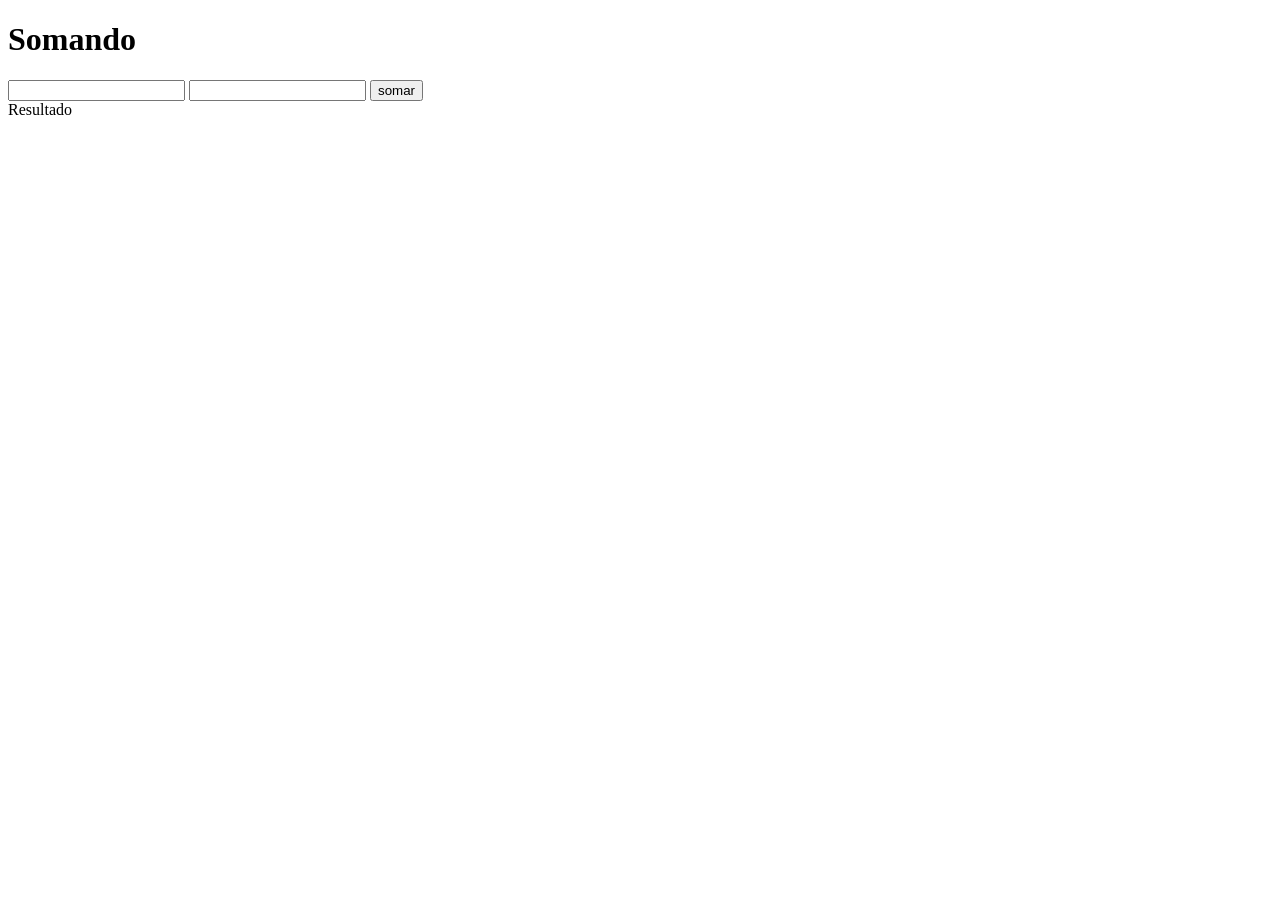
<file: calculadora.html>
<!DOCTYPE html>
<html lang="pt-br">
<head>
    <meta charset="UTF-8">
    <meta name="viewport" content="width=device-width, initial-scale=1.0">
    <title>calculadora</title>
</head>
<body>
    
    <h1>Somando</h1>
    <input type="number" name="numero1" id="numero1">
    <input type="number" name="numero2" id="numero2">
    <input type="button" value="somar" onclick="somar()">
    <div id="Resultado">Resultado</div>

    <script>
        function somar(){
            var in1 = document.querySelector('input#numero1');
            var in2 = document.getElementsByName('numero2')[0];
            var resp = document.getElementById('Resultado');
            var n1 = Number(in1.value);
            var n2 = Number(in2.value);
            var soma = (n1 + n2);
            resp.innerHTML = soma;
        }
    </script>

</body>
</html>
</file>
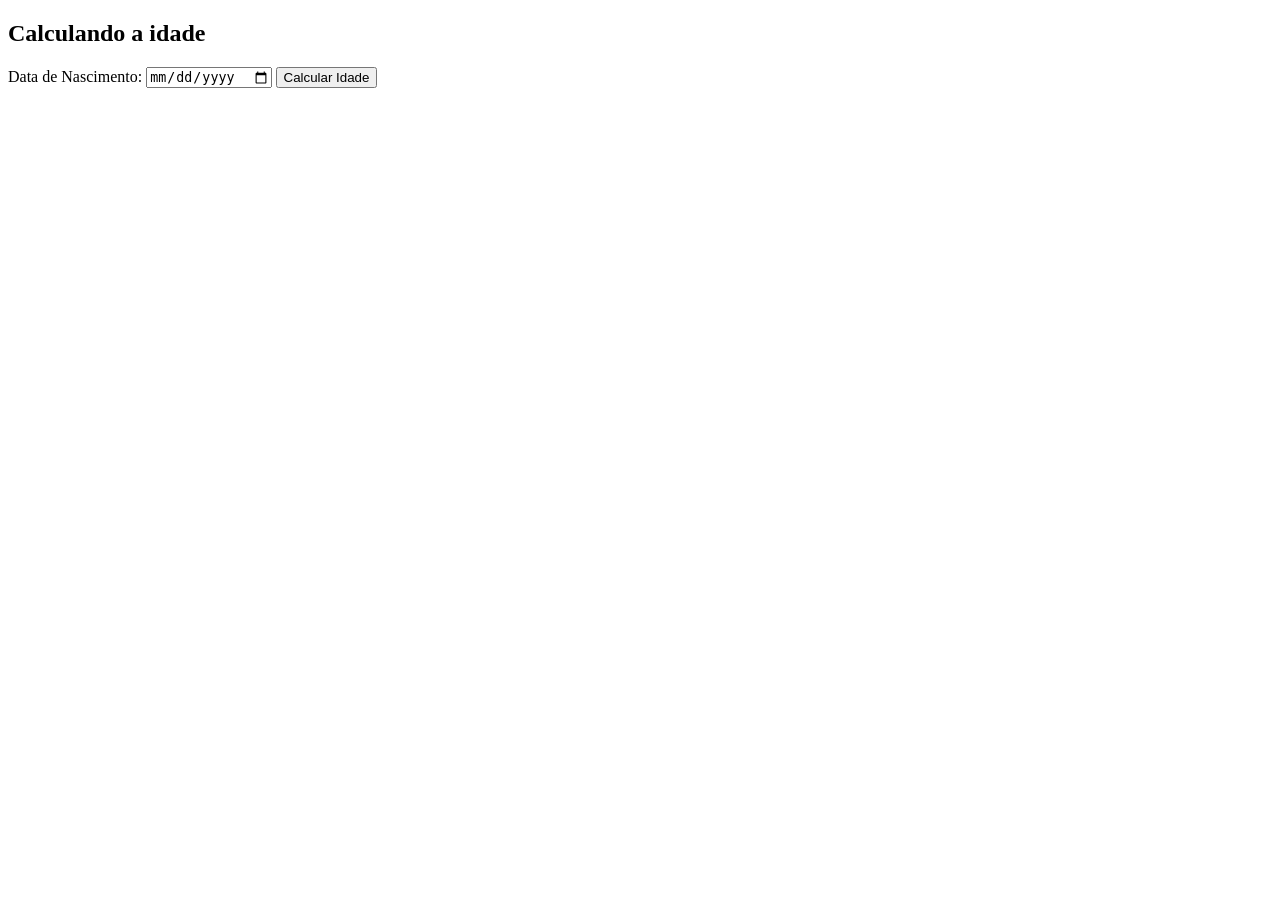
<file: calculandoAIdade.html>
<!DOCTYPE html>
<html lang="pt-BR">
<head>
    <meta charset="UTF-8">
    <meta name="viewport" content="width=device-width, initial-scale=1.0">
    <title>Calculando a idade</title>
</head>
<body>
    <div class="container">
        <h2>Calculando a idade</h2>
        <label for="dataNascimento">Data de Nascimento:</label>
        <input type="date" id="dataNascimento" name="dataNascimento">
        <button onclick="calcularIdade()">Calcular Idade</button>
        <p id="resultado"></p>
    </div>

    <script>
        function calcularIdade() {
            const dataNascimento = document.getElementById('dataNascimento').value;
            if (!dataNascimento) {
                alert("insira sua data de nascimento");
                return;
            }

            const dataNasc = new Date(dataNascimento);
            const hoje = new Date();

            let idade = hoje.getFullYear() - dataNasc.getFullYear();
            const mes = hoje.getMonth() - dataNasc.getMonth();
            if (mes < 0 || (mes === 0 && hoje.getDate() < dataNasc.getDate())) {
                idade--;
            }

            document.getElementById('resultado').textContent = 'Sua idade é ' + idade + ' anos';
        }
    </script>
</body>
</html>
</file>
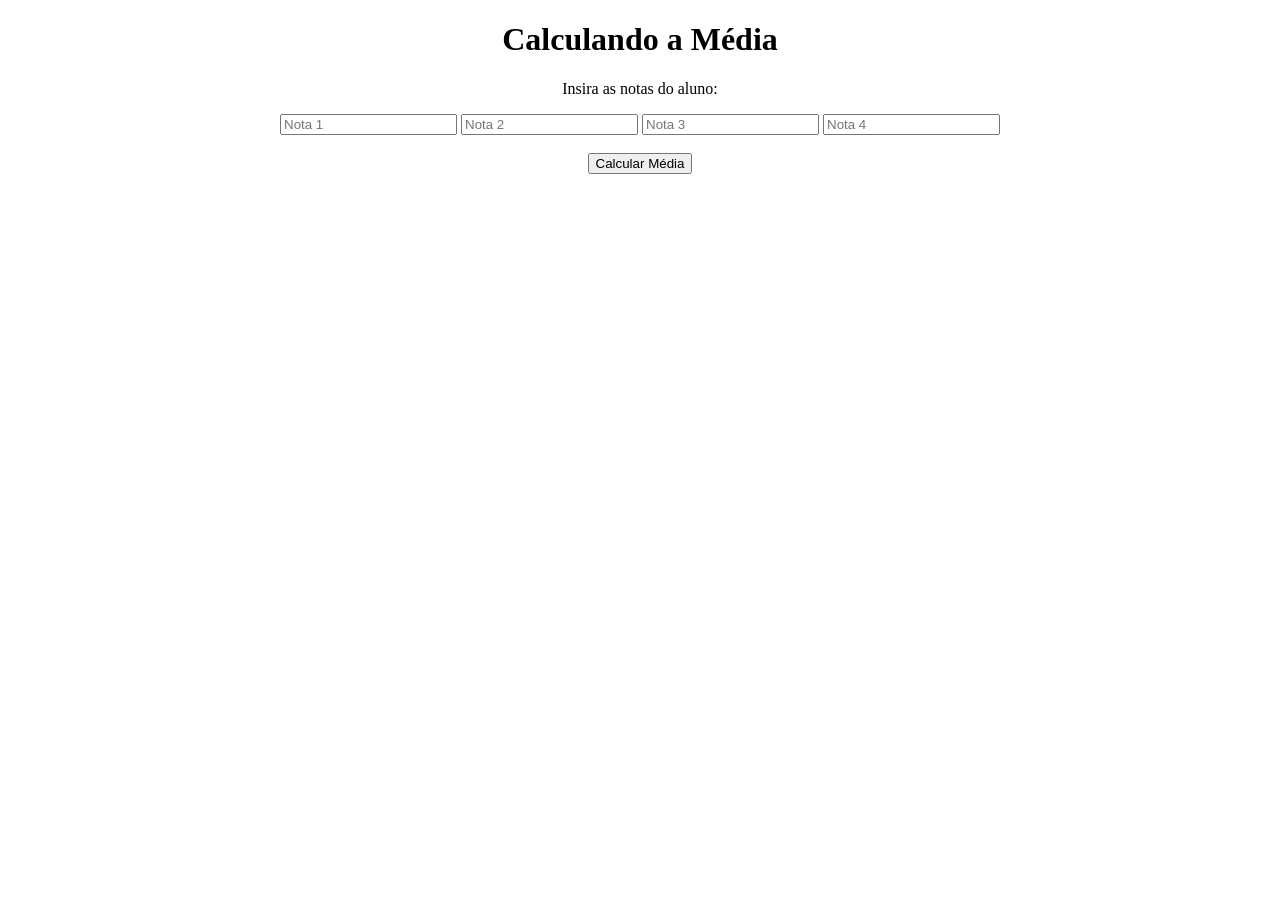
<file: calculandoMedia.html>
<!DOCTYPE html>
<html lang="pt-BR">
<head>
    <meta charset="UTF-8">
    <meta name="viewport" content="width=device-width, initial-scale=1.0">
    <title>Calculadora de Média</title>
</head>
<body>

    <div align="center">
    <h1>Calculando a Média</h1>

    <p>Insira as notas do aluno:</p>

    <input type="numeros" id="nota1" placeholder="Nota 1">
    <input type="numeros" id="nota2" placeholder="Nota 2">
    <input type="numeros" id="nota3" placeholder="Nota 3">
    <input type="numeros" id="nota4" placeholder="Nota 4">

    <br><br>
    <button id="calculadora">Calcular Média</button>
    </div>

    <p align="center" id="resultado"></p>

    <script>

    document.getElementById("calculadora").addEventListener("click", function() {
    var nota1 = parseFloat(document.getElementById("nota1").value);
    var nota2 = parseFloat(document.getElementById("nota2").value);
    var nota3 = parseFloat(document.getElementById("nota3").value);
    var nota4 = parseFloat(document.getElementById("nota4").value);

    var total = nota1 + nota2 + nota3 + nota4;
    var media = total / 4;

    document.getElementById("resultado").innerText = "A média do aluno é: " + media.toFixed(2);
    });

    </script>
</body>
</html>
</file>
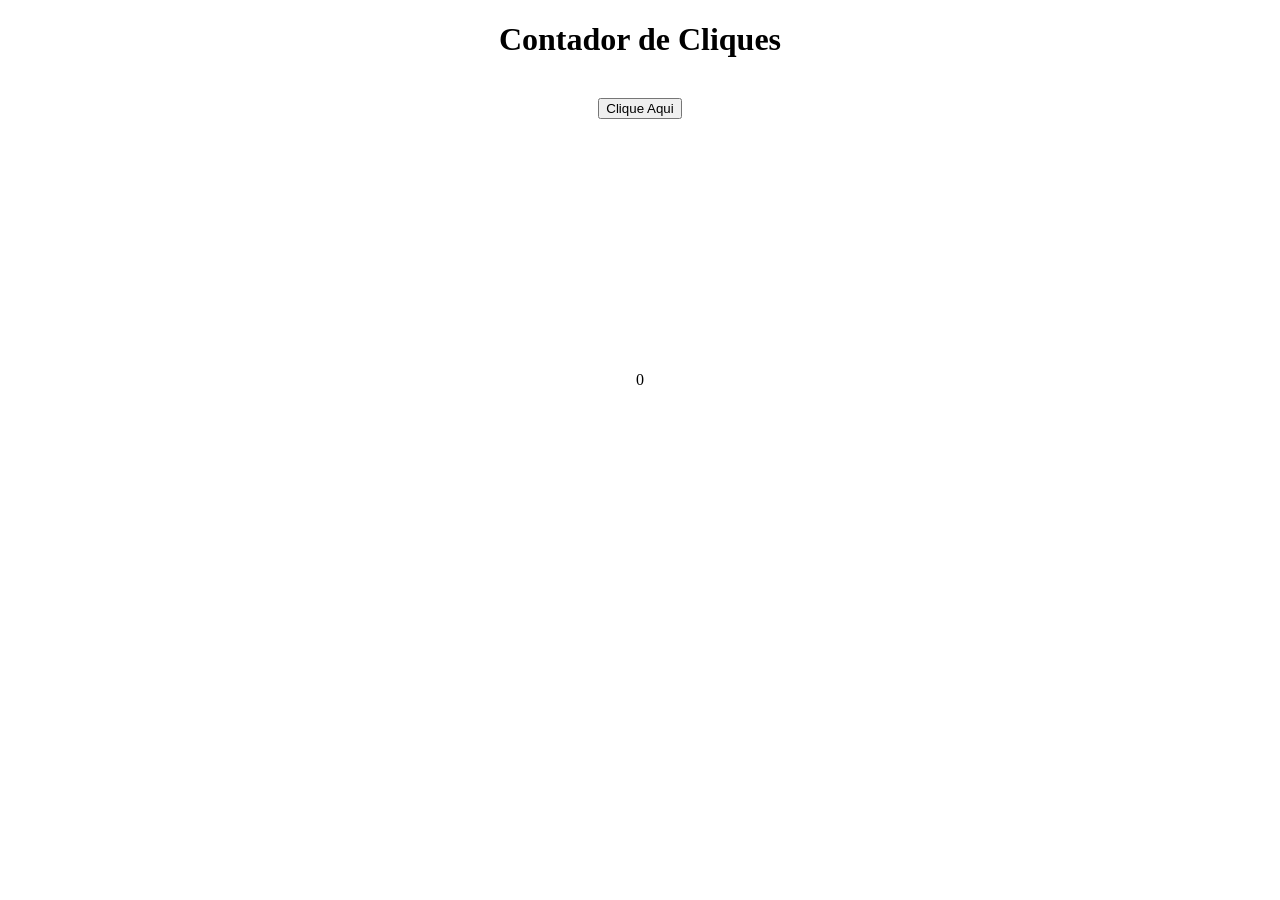
<file: contador.html>
<!DOCTYPE html>
<html lang="pt-BR">
<head>
    <meta charset="UTF-8">
    <meta name="viewport" content="width=device-width, initial-scale=1.0">
    <title>Contador de Cliques</title>
</head>
<body>

    <div align="center">
        
    <h1>Contador de Cliques</h1>
    <br>
    <button id="botao">Clique Aqui</button>

    <br><br><br><br><br><br><br><br><br><br><br><br><br><br><br>
    <div id="contador">0</div>
    </div>

    <script src="contador.js"></script>

</body>
</html>
</file>
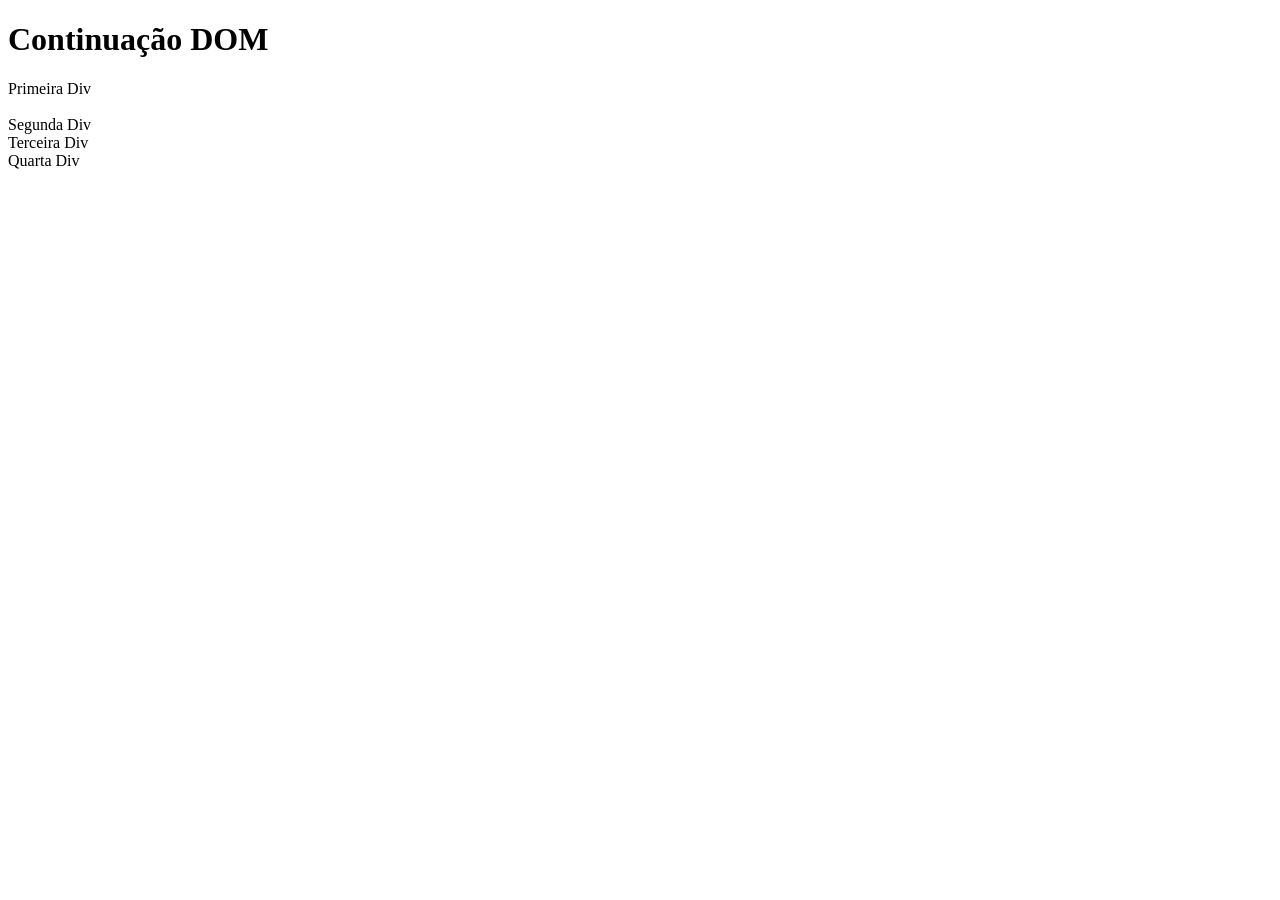
<file: indexcalcula.html>
<!DOCTYPE html>
<html lang="pt-br">
<head>
    <meta charset="UTF-8">
    <meta name="viewport" content="width=device-width, initial-scale=1.0">
    <title>DOM</title>
</head>
<body>
    
    <h1>Continuação DOM</h1>
    <div class="classeDiv">Primeira Div</div><br>
    <div>Segunda Div</div>
    <div>Terceira Div</div>
    <div>Quarta Div</div>

    <script>
        var cd = document.getElementByClassName("classeDiv")[0];
        cd.innerText = "Div modificada";
    </script>
    

</body>
</html>
</file>
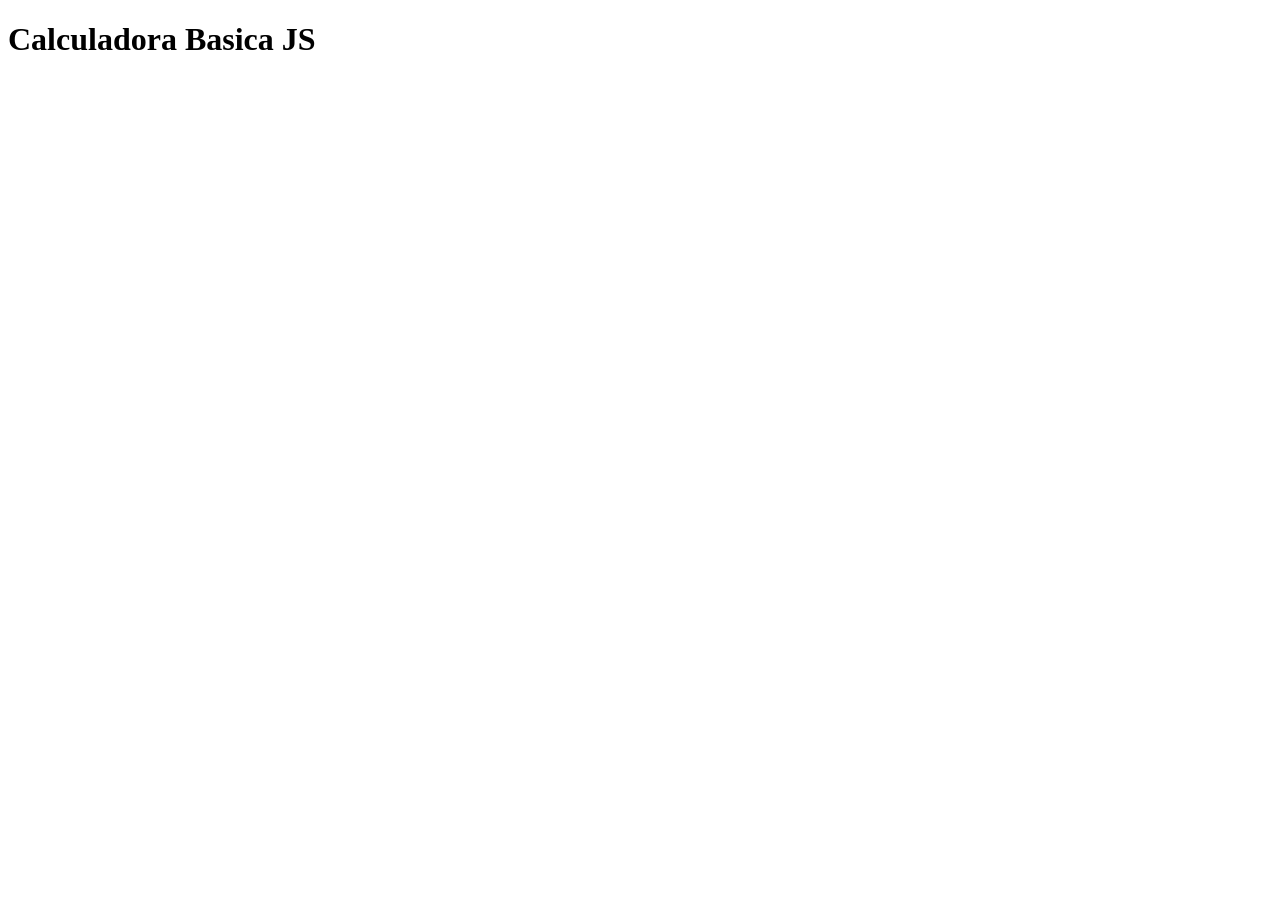
<file: indexCalculadora.html>
<!DOCTYPE html>
<html lang="pt-br">
<head>
    <meta charset="UTF-8">
    <meta name="viewport" content="width=device-width, initial-scale=1.0">
    <title>Calculadora</title>
</head>
<body>
    
<!--Titulo da Cálculadora-->
<h1>Calculadora Basica JS</h1>

<!--Diretório do JavaScript-->
<script src="calculadora.js">



</script>

</body>
</html>
</file>
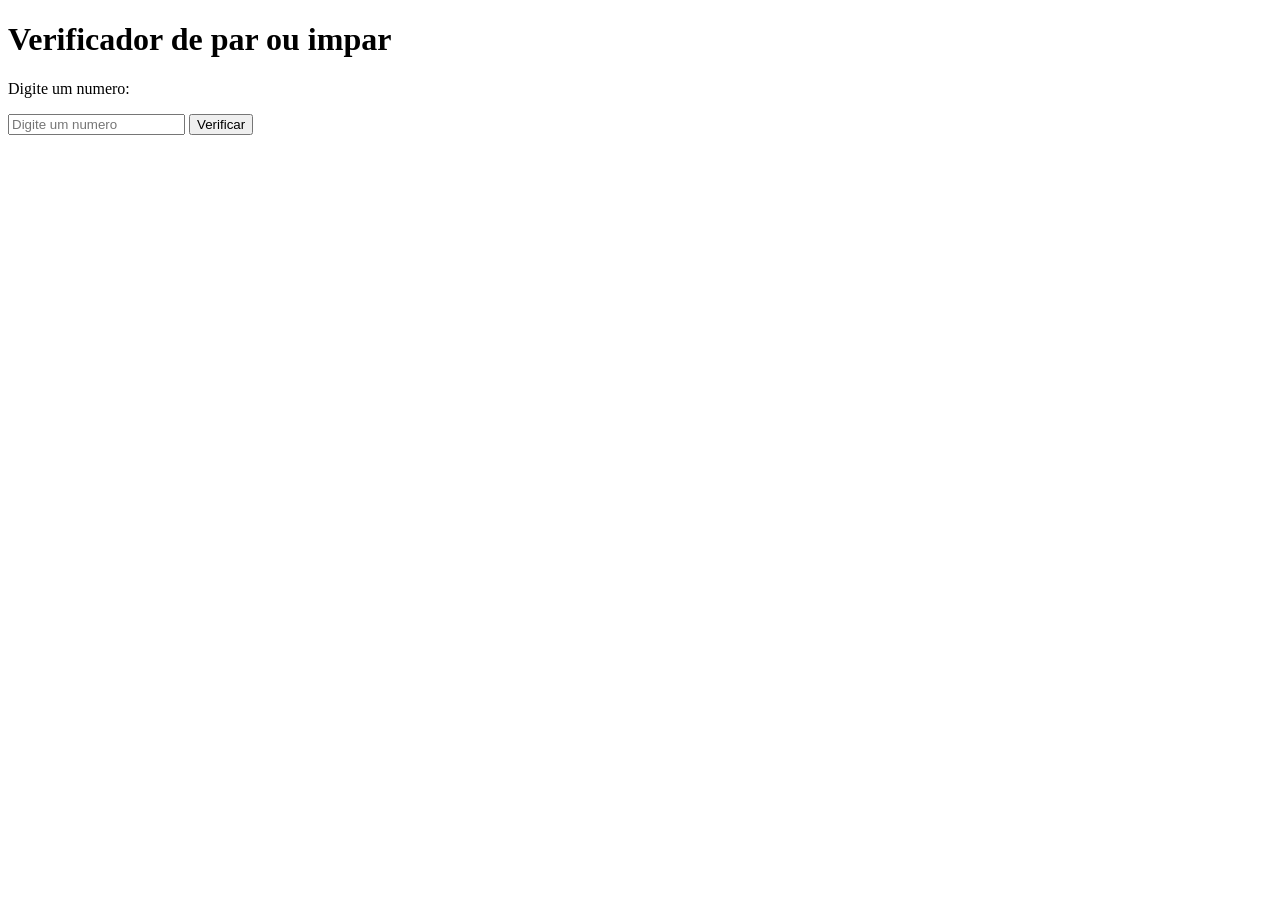
<file: parOuImpar.html>
<!DOCTYPE html>
<html>
<head>
    <title>Verificador de par ou impar</title>
</head>
<body>
    <h1>Verificador de par ou impar</h1>
    <p>Digite um numero:</p>
    <input type="text" id="numero" placeholder="Digite um numero">
    <button onclick="verificar()">Verificar</button>
    <p id="resultado"></p>

    <script>
        function verificar() {
            let numero = document.getElementById("numero").value;
            
            numero = parseInt(numero);

            if (isNaN(numero)) {
                document.getElementById("resultado").innerText = "Digite um numero";
                return;
            }
            if (numero % 2 === 0) {
                document.getElementById("resultado").innerText = "O numero " + numero + " é par";
            } else {
                document.getElementById("resultado").innerText = "O numero " + numero + " é impar";
            }
        }
    </script>
</body>
</html>
</file>
